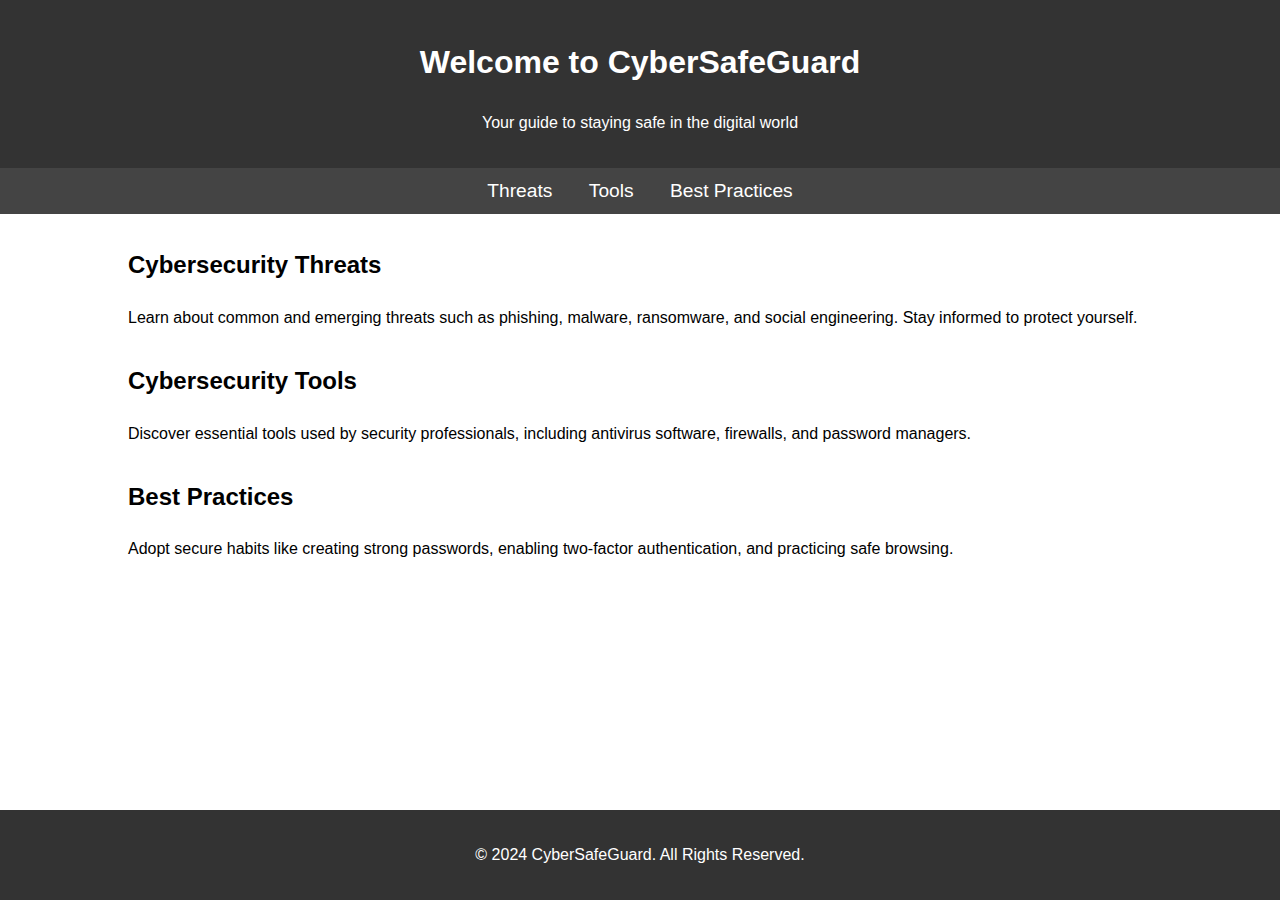
<file: index.html>
<!DOCTYPE html>
<html lang="en">
<head>
    <meta charset="UTF-8">
    <meta name="viewport" content="width=device-width, initial-scale=1.0">
    <title>CyberSafeGuard</title>
    <style>
        body {
            font-family: Arial, sans-serif;
            margin: 0;
            padding: 0;
            line-height: 1.6;
        }

        header {
            background: #333;
            color: #fff;
            padding: 1rem 0;
            text-align: center;
        }

        nav {
            background: #444;
            padding: 0.5rem 0;
            text-align: center;
        }

        nav a {
            color: #fff;
            text-decoration: none;
            margin: 0 1rem;
            font-size: 1.2rem;
        }

        nav a:hover {
            text-decoration: underline;
        }

        .container {
            width: 80%;
            margin: 2rem auto;
        }

        .section {
            margin-bottom: 2rem;
        }

        footer {
            background: #333;
            color: #fff;
            text-align: center;
            padding: 1rem 0;
            position: fixed;
            bottom: 0;
            width: 100%;
        }
    </style>
</head>
<body>

    <header>
        <h1>Welcome to CyberSafeGuard</h1>
        <p>Your guide to staying safe in the digital world</p>
    </header>

    <nav>
        <a href="#threats">Threats</a>
        <a href="#tools">Tools</a>
        <a href="#practices">Best Practices</a>
    </nav>

    <div class="container">
        <section id="threats" class="section">
            <h2>Cybersecurity Threats</h2>
            <p>Learn about common and emerging threats such as phishing, malware, ransomware, and social engineering. Stay informed to protect yourself.</p>
        </section>

        <section id="tools" class="section">
            <h2>Cybersecurity Tools</h2>
            <p>Discover essential tools used by security professionals, including antivirus software, firewalls, and password managers.</p>
        </section>

        <section id="practices" class="section">
            <h2>Best Practices</h2>
            <p>Adopt secure habits like creating strong passwords, enabling two-factor authentication, and practicing safe browsing.</p>
        </section>
    </div>

    <footer>
        <p>&copy; 2024 CyberSafeGuard. All Rights Reserved.</p>
    </footer>

</body>
</html>
</file>
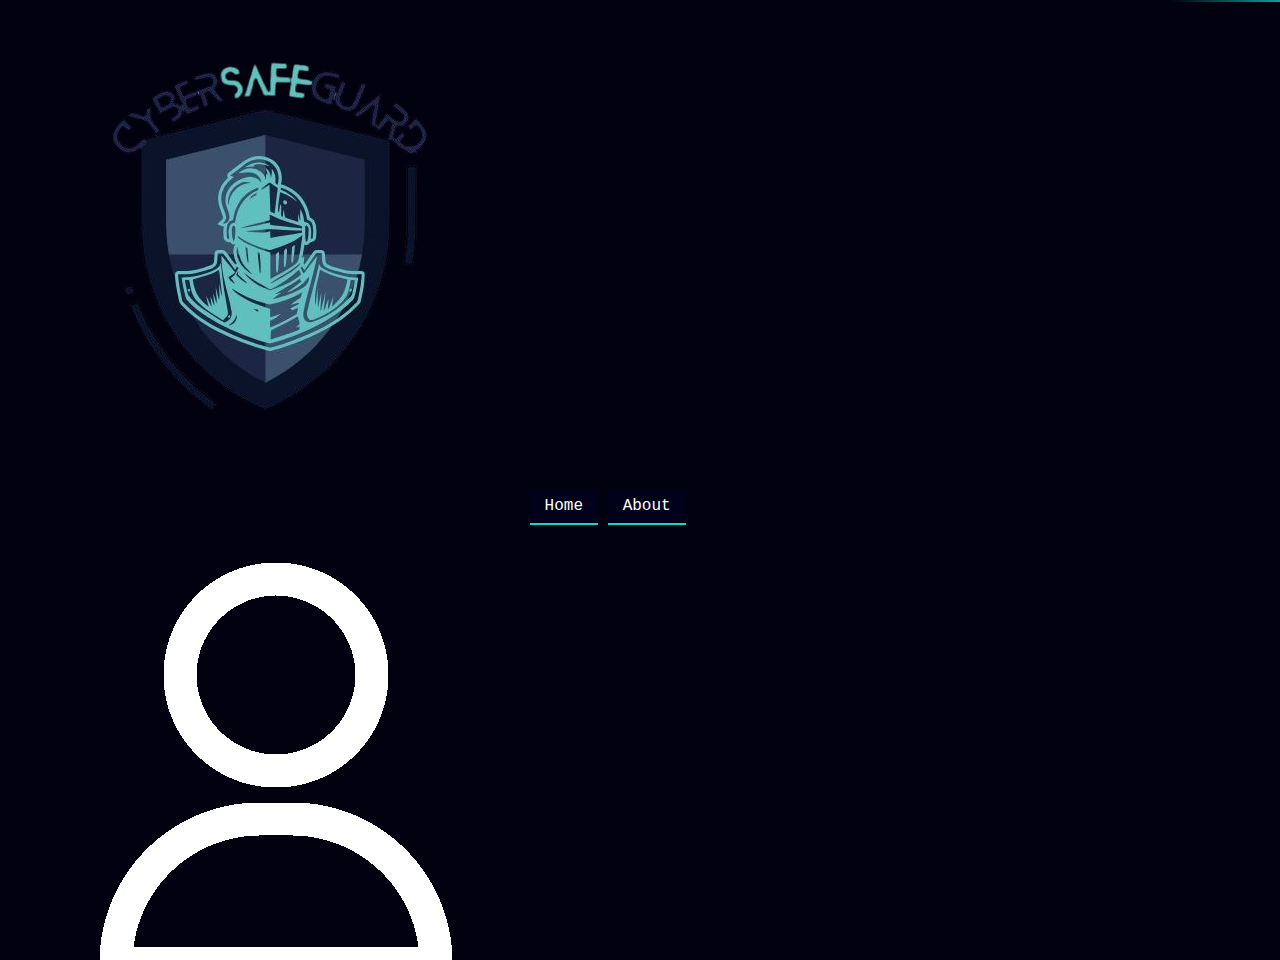
<file: dashboard.html>
<!DOCTYPE html>
<html lang="en">
<head>
  <meta charset="UTF-8">
  <meta name="viewport" content="width=device-width, initial-scale=1.0">
  <title>Dashboard - CyberSafeGuard Academy</title>
  <link rel="stylesheet" href="styles.css"> 
  <link rel="stylesheet" href="dashboard.css"> 
</head>
<body>
  <header>
    <nav>
      <div class="nav-left">
        <img src="images/logo.png" alt="CyberSafeGuard Academy Logo">
        <a href="index.html" class="header-btn">Home</a>
        <a href="about.html" class="header-btn">About</a>
      </div>
      <div class="nav-right">
        <img src="images/profile-icon.png" alt="Profile Icon" class="profile-icon">
      </div>
    </nav>
  </header>

  <div class="dashboard">
    <aside class="sidebar">
      <h3>Menu</h3>
      <ul>
        <li><a href="#">Overview</a></li>
        <li><a href="#">Modules</a></li>
        <li><a href="#">Quizzes</a></li>
        <li><a href="#">Settings</a></li>
      </ul>
    </aside>

    <main class="main-content">
      <h2>Welcome to Your Dashboard</h2>
      <p>Here you’ll see your progress, upcoming quizzes, and personalized recommendations.</p>
    </main>
  </div>

  <footer>
    <p>&copy; 2025 CyberSafeGuard Academy</p>
  </footer>
</body>
</html>
</file>
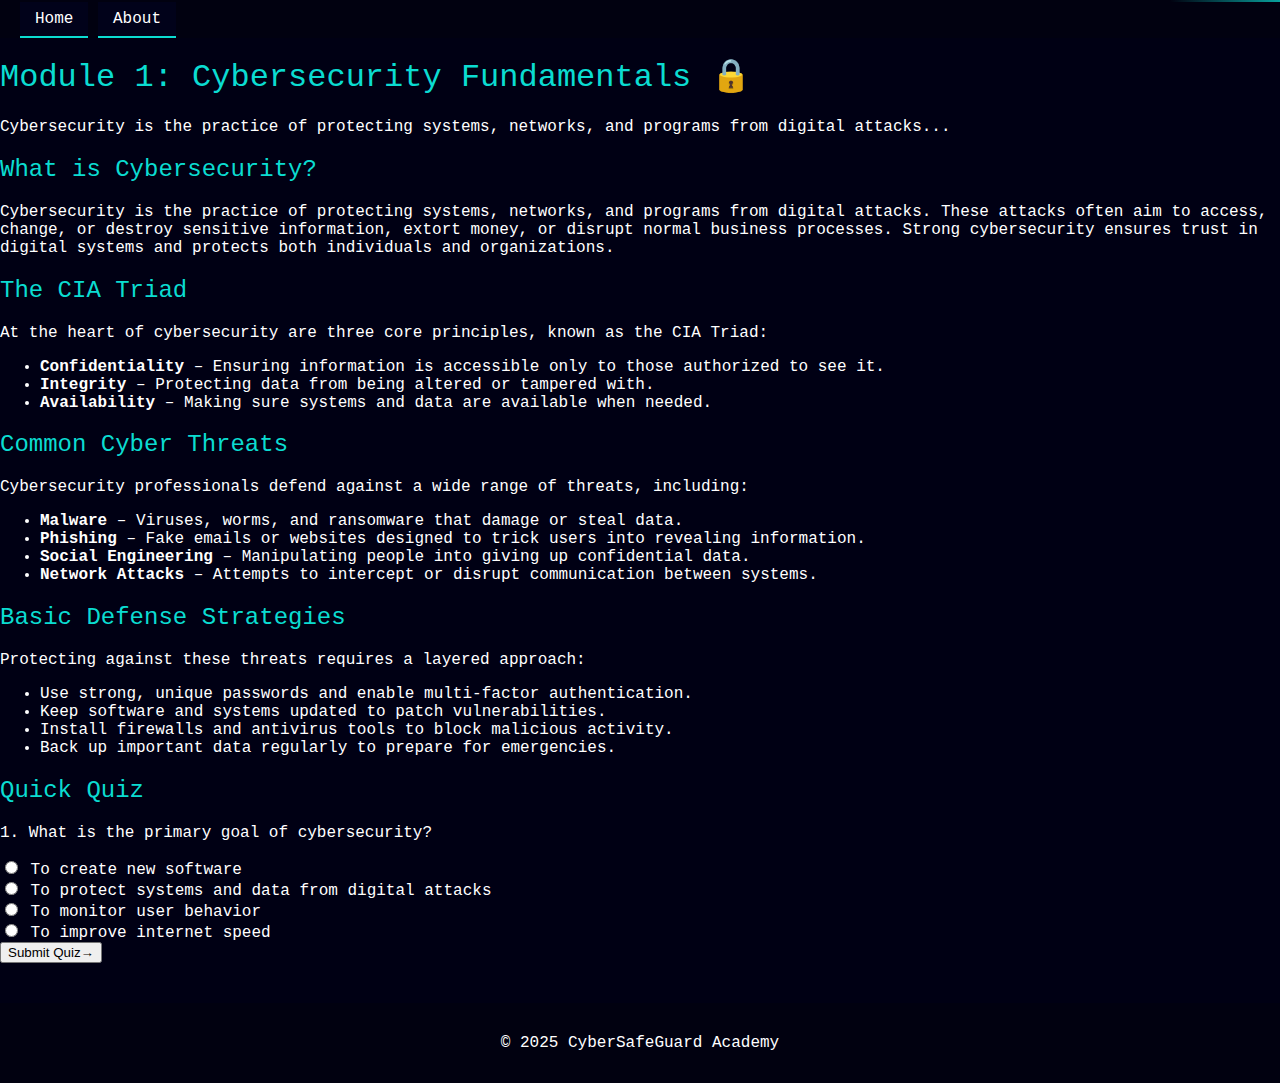
<file: module1.html>
<!DOCTYPE html>
<html lang="en">
<head>
  <meta charset="UTF-8">
  <title>Module 1: Cybersecurity Fundamentals</title>
  <link rel="stylesheet" href="styles.css">
  <link rel="stylesheet" href="module1.css"> <!-- overrides -->
</head>
<body>

  <header>
    <nav>
      <a href="index.html" class="header-btn">Home</a>
      <a href="about.html" class="header-btn">About</a>
    </nav>
  </header>

  <main class="lesson">
    <h1>Module 1: Cybersecurity Fundamentals 🔒 </h1>
    <p>Cybersecurity is the practice of protecting systems, networks, and programs from digital attacks...</p>

     <h2>What is Cybersecurity?</h2>
    <p>
      Cybersecurity is the practice of protecting systems, networks, and programs from digital attacks.
      These attacks often aim to access, change, or destroy sensitive information, extort money, or disrupt
      normal business processes. Strong cybersecurity ensures trust in digital systems and protects both
      individuals and organizations.
    </p>

    <h2>The CIA Triad</h2>
    <p>
      At the heart of cybersecurity are three core principles, known as the CIA Triad:
    </p>
    <ul>
      <li><strong>Confidentiality</strong> – Ensuring information is accessible only to those authorized to see it.</li>
      <li><strong>Integrity</strong> – Protecting data from being altered or tampered with.</li>
      <li><strong>Availability</strong> – Making sure systems and data are available when needed.</li>
    </ul>

    <h2>Common Cyber Threats</h2>
    <p>
      Cybersecurity professionals defend against a wide range of threats, including:
    </p>
    <ul>
      <li><strong>Malware</strong> – Viruses, worms, and ransomware that damage or steal data.</li>
      <li><strong>Phishing</strong> – Fake emails or websites designed to trick users into revealing information.</li>
      <li><strong>Social Engineering</strong> – Manipulating people into giving up confidential data.</li>
      <li><strong>Network Attacks</strong> – Attempts to intercept or disrupt communication between systems.</li>
    </ul>

    <h2>Basic Defense Strategies</h2>
    <p>
      Protecting against these threats requires a layered approach:
    </p>
    <ul>
      <li>Use strong, unique passwords and enable multi‑factor authentication.</li>
      <li>Keep software and systems updated to patch vulnerabilities.</li>
      <li>Install firewalls and antivirus tools to block malicious activity.</li>
      <li>Back up important data regularly to prepare for emergencies.</li>
    </ul>


  <section class="quiz">
  <h2>Quick Quiz</h2>
  <form id="quiz-form">
    <div class="question">
      <p>1. What is the primary goal of cybersecurity?</p>
      <label><input type="radio" name="q1" value="a"> To create new software</label><br>
      <label><input type="radio" name="q1" value="b"> To protect systems and data from digital attacks</label><br>
      <label><input type="radio" name="q1" value="c"> To monitor user behavior</label><br>
      <label><input type="radio" name="q1" value="d"> To improve internet speed</label>
    </div>

    <button type="submit" id="quiz-btn" class="quiz-btn">Submit Quiz<span class="arrow">→</span></button>
  </form>
  <div id="quiz-result"></div>
  <audio id="correct-sound" src="sounds/Correct Sound.mp3" preload="auto"></audio>

</section>


  </main>

  <footer>
    <p>&copy; 2025 CyberSafeGuard Academy</p>
  </footer>

  <script>
  const quizForm = document.getElementById('quiz-form');
  const submitBtn = document.getElementById('quiz-btn');
  //const resultBox = document.getElementById('quiz-result');
  const correctSound = document.getElementById('correct-sound');
  correctSound.volume = 0.5; 

  quizForm.addEventListener('submit', function(e) {
    e.preventDefault();
    let score = 0;
    const answer1 = document.querySelector('input[name="q1"]:checked')?.value;

    if (answer1 === 'b') {
      score++;
      // Change button style + text
      submitBtn.classList.add('correct');
      submitBtn.textContent = "Correct Answer ✓";

      // Play sound
      correctSound.currentTime = 0; // reset to start
      correctSound.play();
    }

    //resultBox.textContent = "You scored " + score + " out of 1.";
  });
</script>


</body>
</html>
</file>
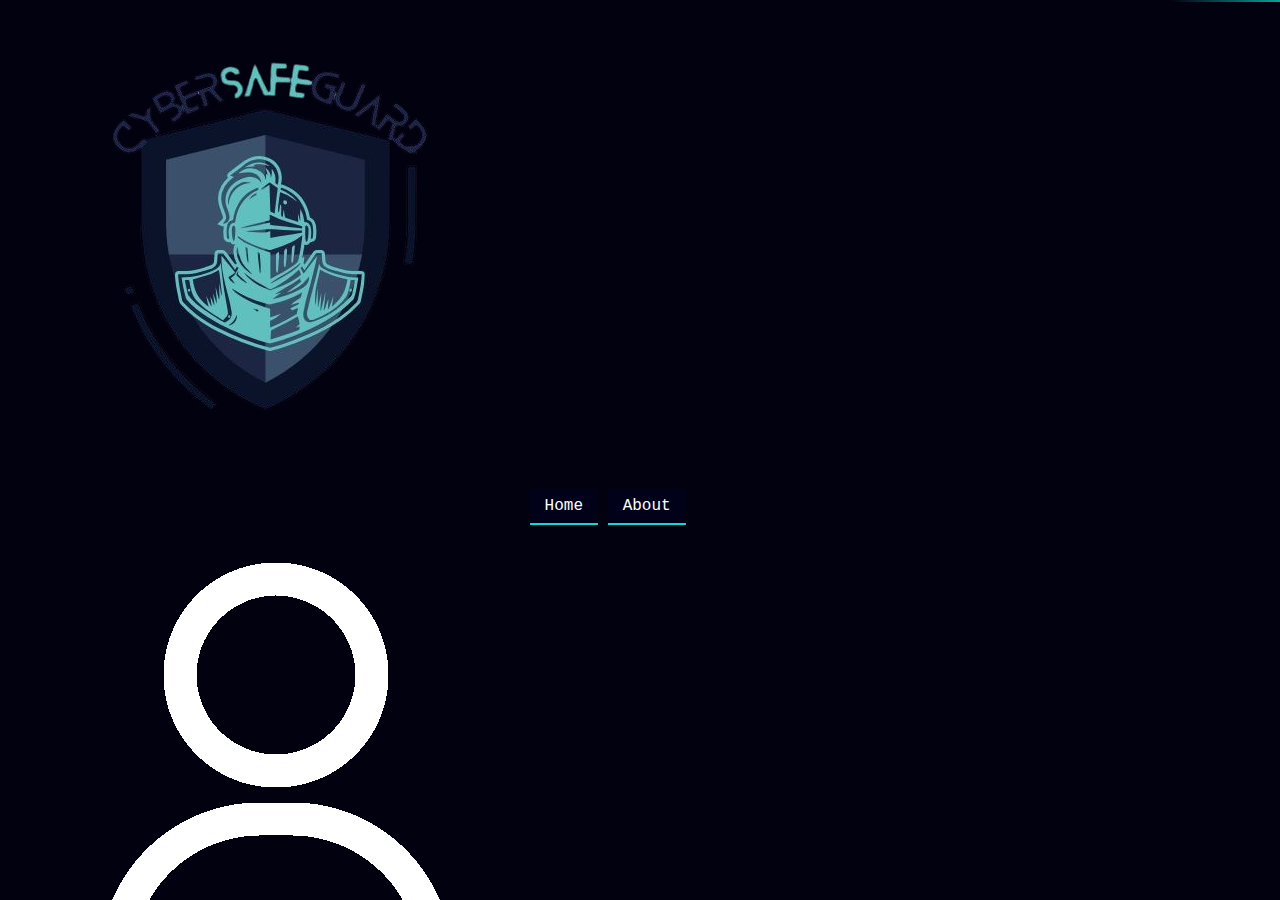
<file: signup.html>
<!DOCTYPE html>
<html lang="en">
<head>
  <meta charset="UTF-8">
  <meta name="viewport" content="width=device-width, initial-scale=1.0">
  <title>Signup - CyberSafeGuard Academy</title>
  <link rel="stylesheet" href="styles.css">
  <link rel="stylesheet" href="signup.css"> 
</head>
<body>
  <header>
    <nav>
      <div class="nav-left">
        <img src="images/logo.png" alt="CyberSafeGuard Academy Logo">
        <a href="index.html" class="header-btn">Home</a>
        <a href="about.html" class="header-btn">About</a>
      </div>
      <div class="nav-right">
        <img src="images/profile-icon.png" alt="Profile Icon" class="profile-icon">
      </div>
    </nav>
  </header>

  <main class="signup-container">
    <h2>Create Your Account</h2>
    <form class="signup-form">
      <label for="username">Username</label>
      <input type="text" id="username" name="username" required>

      <label for="email">Email</label>
      <input type="email" id="email" name="email" required>

      <label for="password">Password</label>
      <input type="password" id="password" name="password" required>

      <button type="submit" class="cta-btn">Sign Up</button>
    </form>
  </main>

  <footer>
    <p>&copy; 2025 CyberSafeGuard Academy</p>
  </footer>
</body>
</html>
</file>
<file: styles.css>
body {
      font-family: 'Courier New';
      margin: 0;
      color: rgb(255, 255, 255);
      background:#000014;
    }
   header {
  position: fixed;        /* keeps it locked to the viewport */
  top: 0;                 /* stick to the very top */
  left: 0;
  width: 100%;            /* span full width */
  background: #010110;
  color: #0bdcd1;
  padding: 10px 20px;
  display: flex;
  align-items: center;
  gap: 20px;              /* space between title and button */
  justify-content: flex-start; /* keep everything on the left */
  z-index: 1000;          /* ensures it sits above other content */
}


    header::after {
      content: "";
      position: absolute;
      top: 0;
      right: 0;
      width: 150px;
      height: 2px;
      background: linear-gradient(
      to left,
      #0bdcd1,
      transparent
      );
}


    nav .header-btn {
      text-decoration: none;
      padding: 8px 15px;
      border: none;                 
      border-bottom: 2px solid #0bdcd1;
      color: #fff;
      background: #01021a;
      transition: 0.3s;
   }

   nav .header-btn:hover {
     background: #0bdcd1;
     color: #01021a;
   }

.hero {
  position: relative;
  background: url("background.jpg") center/cover no-repeat;
  color: white;
  padding: 100px 20px;
  text-align: center;
}

.hero-logo {
  display: block;              /* allows margin auto */
  margin: 0 auto 20px;         /* centers horizontally */
  height: 100px;               /* base size */
  position: relative;
  transform: scale(2.5);         /* enlarge */
  transform-origin: center;    /* grow from the middle */
}


.hero::before {
  content: "";
  position: absolute;
  top: 0; left: 0; right: 0; bottom: 0;
  background: rgba(0, 0, 30, 0.7); /* dark blue overlay at 70% opacity */
  z-index: 1;
}

.hero h2,
.hero p {
  position: relative;
  z-index: 2;
  margin: 0 0 10px;
}


    .modules {
      display: grid;
      grid-template-columns: repeat(auto-fit, minmax(250px, 1fr));
      gap: 20px;
      padding: 40px;
    }
    .module-card {
      background:#010110;
      border-radius: 8px;
      padding: 20px;
      box-shadow: 0 2px 6px rgba(0,0,0,0.1);
      transition: transform 0.2s;
    }
    .module-card:hover {
      transform: translateY(-5px);
    }
    .module-card h3 {
      margin-top: 0;
      color: white;
    }
    .module-card p {
      font-size: 0.95rem;
      line-height: 1.4;
    }
    .module-card button {
      margin-top: 15px;
      padding: 10px 15px;
      border: 1px solid #0bdcd1;
      border-radius: 5px; 
      background:#01021a;
      color: #fff;
      border-radius: 5px;
      cursor: pointer;
    }
    .module-card button:hover {
      background: #0a66c2;
    }
    footer {
      color: #fff;
      text-align: center;
      padding: 15px;
      background: #010110;
      margin-top: 40px;
    }
</file>
<file: dashboard.css>
.dashboard {
  display: flex;
  min-height: calc(100vh - 60px); /* subtract header height */
  background: #000014;
}

.sidebar {
  width: 250px;
  background: #06061a; /* same as module cards */
  color: #fff;
  padding: 20px;
  border-right: 1px solid #0d0d3a;
}

.sidebar h3 {
  color: #0bdcd1;
}

.sidebar ul {
  list-style: none;
  padding: 0;
}

.sidebar li {
  margin: 15px 0;
}

.sidebar a {
  color: #0bdcd1;
  text-decoration: none;
  transition: color 0.3s;
}

.sidebar a:hover {
  color: #fff;
}

.main-content {
  flex-grow: 1;
  padding: 20px;
  background: #01021a; /* same as buttons */
  color: #fff;
}
</file>
<file: module1.css>
/* Module 1 specific styles */
h1 {
  font-size: 2rem;   /* adjust size as needed */
  font-weight: normal; /* removes the bold */
  color: #0bdcd1;
}

.lesson {
  padding-top: 35px; /* pushes all content down */
}


.lesson h2 {
  color: #0bdcd1;
  font-size: 1.5rem;   /* adjust size as needed */
  font-weight: normal; /* removes the bold */
}

.section-card {
  margin-top: 40px; /* pushes it down from the header */
  max-width: 1000px;
  margin: 40px auto;
  padding: 20px;
  border-radius: 10px;
  color: #fff;
  position: relative;
  background: url("images/module1card.jpg") center/cover no-repeat;
  background-blend-mode: multiply;
  background-color: rgba(0, 0, 30, 0.7);
}


.video-section {
  text-align: center;
  padding: 40px 20px;
}

.video-wrapper {
  display: flex;
  flex-direction: column;
  align-items: center;
  gap: 20px;
  margin-top: 20px;
}

video {
  width: 100%;
  max-width: 640px;
  border: 4px solid #000000;
  border-radius: 6px;
}


.next-btn {
  margin-top: 15px;
  padding: 10px 15px;
  border: 1px solid #0bdcd1;
  border-radius: 5px;
  background: #01021a;
  color: #fff;
  cursor: pointer;
  display: inline-flex;        /* keeps text + arrow aligned */
  align-items: center;
  gap: 8px;                    /* space between text and arrow */
  transition: background 0.3s;
}

.next-btn:hover {
  background: rgba(11, 243, 231, 0.567); /* faint cyan glow */
  color: #01021a;
  box-shadow: 0 0 6px rgba(11, 220, 209, 0.3), 0 0 12px rgba(11, 220, 209, 0.2);
  transform: translateY(-2px);
}

.next-btn .arrow {
  display: inline-block;
  transition: transform 0.2s ease; /* smooth movement */
}

.next-btn:active .arrow {
  transform: translateX(4px);  /* arrow slides right on click */
}
</file>
<file: signup.css>
body {
  font-family: 'Courier New';
  margin: 0;
  color: #fff;
  background: #000014;
}

.signup-container {
  max-width: 400px;
  margin: 120px auto;
  padding: 20px;
  background: #06061a; /* same as module cards */
  border: 1px solid #0d0d3a;
  border-radius: 6px;
  color: #fff;
}

.signup-container h2 {
  color: #fff;
  margin-bottom: 20px;
}

.signup-form {
  display: flex;
  flex-direction: column;
  gap: 15px;
}

.signup-form label {
  font-size: 0.9rem;
  color: #fff;
}

.signup-form input {
  padding: 10px;
  border: 1px solid #0bdcd1;
  border-radius: 4px;
  background: #01021a;
  color: #fff;
}

.signup-form input:focus {
  outline: none;
  border-color: #0bdcd1;
  box-shadow: 0 0 6px rgba(11, 220, 209, 0.3);
}

.signup-form button {
  margin-top: 15px;
  padding: 10px 15px;
  margin: 20px auto 0;   /* auto left/right margins center it */
  display: block;        /* ensures margin:auto works */
  border: 1px solid #0bdcd1;
  border-radius: 5px;
  background: #01021a;
  color: #fff;
  cursor: pointer;
  transition: background 0.3s, box-shadow 0.3s, transform 0.2s;
}

.signup-form button:hover {
  background: rgba(11, 243, 231, 0.567);
  color: #01021a;
  box-shadow: 0 0 6px rgba(11, 220, 209, 0.3), 0 0 12px rgba(11, 220, 209, 0.2);
  transform: translateY(-2px);
}
</file>
